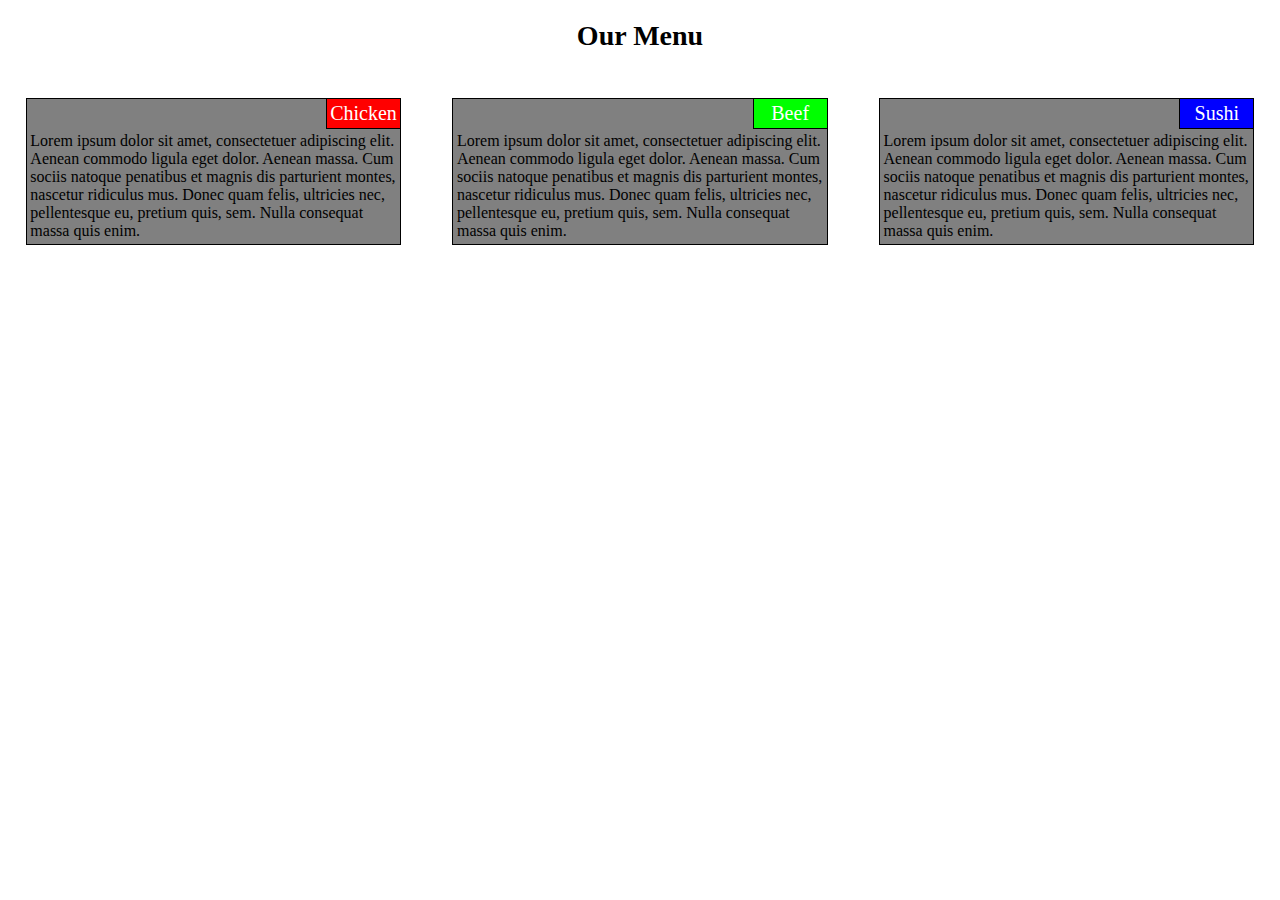
<file: module2/index.html>
<html lang="en">
<head>
<title>Assignment Solution for Module 2</title>
<meta name= "viewport" content="width=device-width,initial-scale =1" >
<link rel = "stylesheet" href= "style.css">
</head>
<body>
	<h1>Our Menu</h1>
	<div class= "outer col-lg-4 col-md-6 col-sm-12">
		<div class= "box">
		<p class= "title name1">Chicken</p>
		<p class= "text">
			Lorem ipsum dolor sit amet, consectetuer adipiscing elit. Aenean commodo ligula eget dolor. Aenean massa. Cum sociis natoque penatibus et magnis dis parturient montes, nascetur ridiculus mus. Donec quam felis, ultricies nec, pellentesque eu, pretium quis, sem. Nulla consequat massa quis enim.
		</p>
		</div>
	</div>
	<div class= "outer col-lg-4 col-md-6 col-sm-12">
		<div class= "box">
			<p class= "title name2">Beef</p>
			<p class= "text">
				Lorem ipsum dolor sit amet, consectetuer adipiscing elit. Aenean commodo ligula eget dolor. Aenean massa. Cum sociis natoque penatibus et magnis dis parturient montes, nascetur ridiculus mus. Donec quam felis, ultricies nec, pellentesque eu, pretium quis, sem. Nulla consequat massa quis enim.
			</p>
		</div>
	</div>
	<div class= "outer col-lg-4 col-md-12 col-sm-12">
		<div class= "box">
			<p class= "title name3">Sushi</p>
			<p class= "text">
				Lorem ipsum dolor sit amet, consectetuer adipiscing elit. Aenean commodo ligula eget dolor. Aenean massa. Cum sociis natoque penatibus et magnis dis parturient montes, nascetur ridiculus mus. Donec quam felis, ultricies nec, pellentesque eu, pretium quis, sem. Nulla consequat massa quis enim.
			</p>
		</div>
	</div>	
</body>
</html>
</file>
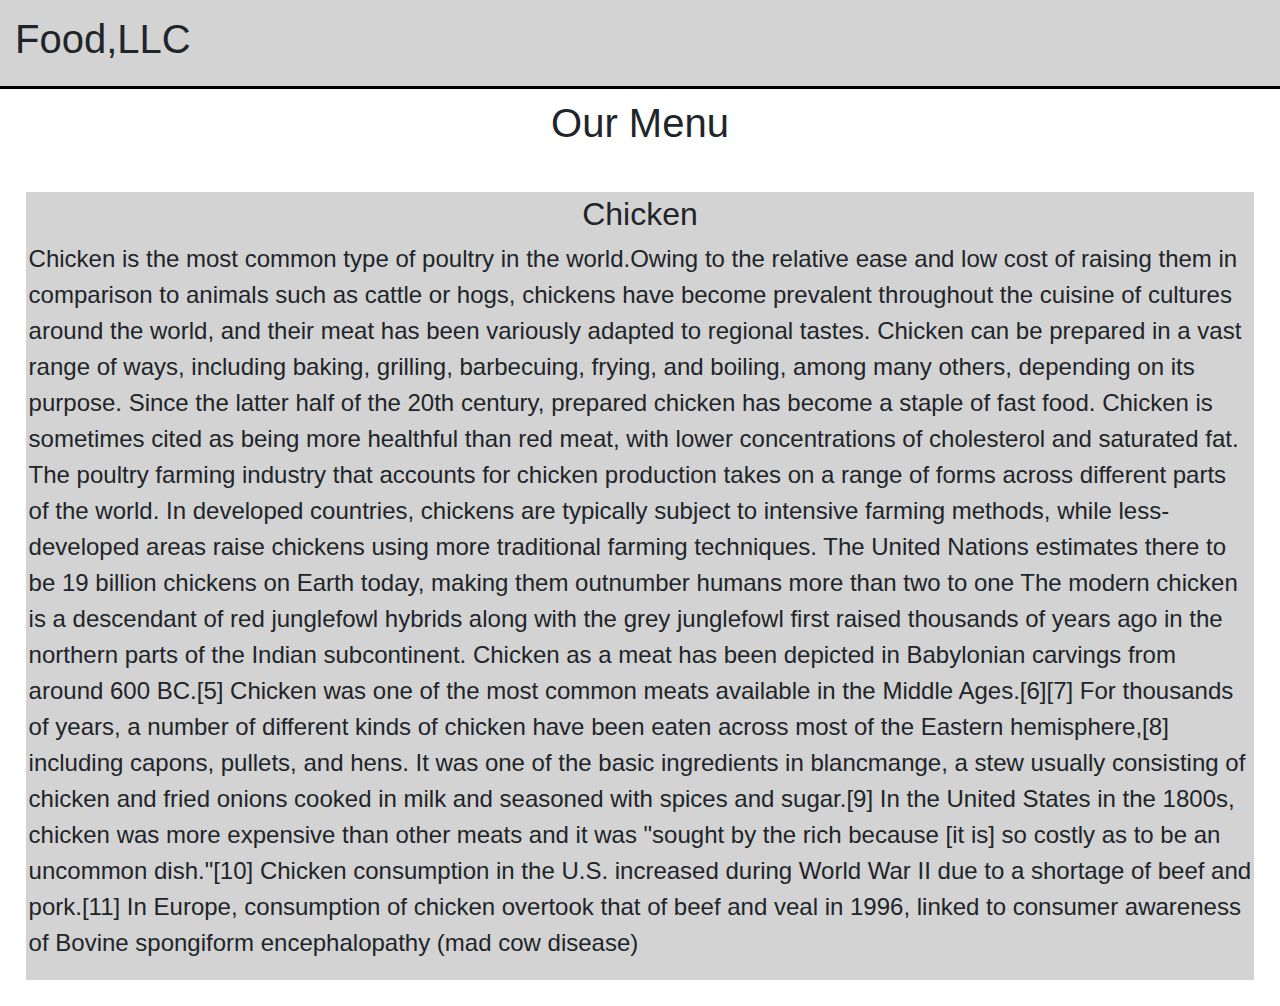
<file: module3/index.html>
<!DOCTYPE html>
<html lang="en">
<head>
	<title>Module 3</title>
	<meta name= "viewport" content="width=device-width,initial-scale =1" >
	<link rel = "stylesheet" href= "style.css">
	<meta http-equiv="X-UA-Compatible" content="IE=edge">
	<link rel="stylesheet" href="bootstrap/css/bootstrap.min.css">
	<script src="https://ajax.googleapis.com/ajax/libs/jquery/3.3.1/jquery.min.js"></script>
  	<script src="https://maxcdn.bootstrapcdn.com/bootstrap/3.3.7/js/bootstrap.min.js"></script>
</head>
<body>
	<div class="container-fluid">
		<h1>Food,LLC</h1>
		<div class="navbar-header">
			<button type="button" class="navbar-toggle collapsed visible-xs" data-toggle="collapse" data-target="#collapsable-nav" aria-expanded="false">
	        <img src="icons8-menu-24.png">
	    	</button>
	    </div>
	    <div id="collapsable-nav" class="collapse navbar-collapse">
	        <ul id="nav-list" class="nav navbar-nav navbar-right visible-xs">
	        	<li class="text-center">
	              	<a href="#chicken-div"><p class="item">Chicken</p></a>
	           		<hr class="visible-xs">
	           	</li>            
	           	<li class="text-center biryani-item">
	              	<a href="#beef-div"><p class="item">Beef</p></a>
	            	<hr class="visible-xs">
	           	</li>
	           	<li class="text-center chingri-item">
	              	<a href="#sushi-div"><p class="item">Sushi</p></a>
	            </li>
	        </ul> 
	    </div>
	</div >
	<div class="main-class">
		<h1 class="text-center">Our Menu</h1>
		<div class="sub-class">
			<h2>Chicken</h2>
			<p>
				Chicken is the most common type of poultry in the world.Owing to the relative ease and low cost of raising them in comparison to animals such as cattle or hogs, chickens have become prevalent throughout the cuisine of cultures around the world, and their meat has been variously adapted to regional tastes.

				Chicken can be prepared in a vast range of ways, including baking, grilling, barbecuing, frying, and boiling, among many others, depending on its purpose. Since the latter half of the 20th century, prepared chicken has become a staple of fast food. Chicken is sometimes cited as being more healthful than red meat, with lower concentrations of cholesterol and saturated fat.

				The poultry farming industry that accounts for chicken production takes on a range of forms across different parts of the world. In developed countries, chickens are typically subject to intensive farming methods, while less-developed areas raise chickens using more traditional farming techniques. The United Nations estimates there to be 19 billion chickens on Earth today, making them outnumber humans more than two to one

				The modern chicken is a descendant of red junglefowl hybrids along with the grey junglefowl first raised thousands of years ago in the northern parts of the Indian subcontinent.

				Chicken as a meat has been depicted in Babylonian carvings from around 600 BC.[5] Chicken was one of the most common meats available in the Middle Ages.[6][7] For thousands of years, a number of different kinds of chicken have been eaten across most of the Eastern hemisphere,[8] including capons, pullets, and hens. It was one of the basic ingredients in blancmange, a stew usually consisting of chicken and fried onions cooked in milk and seasoned with spices and sugar.[9]

				In the United States in the 1800s, chicken was more expensive than other meats and it was "sought by the rich because [it is] so costly as to be an uncommon dish."[10] Chicken consumption in the U.S. increased during World War II due to a shortage of beef and pork.[11] In Europe, consumption of chicken overtook that of beef and veal in 1996, linked to consumer awareness of Bovine spongiform encephalopathy (mad cow disease)
			</p>
		</div>
	</div>
</body>
</html>
</file>
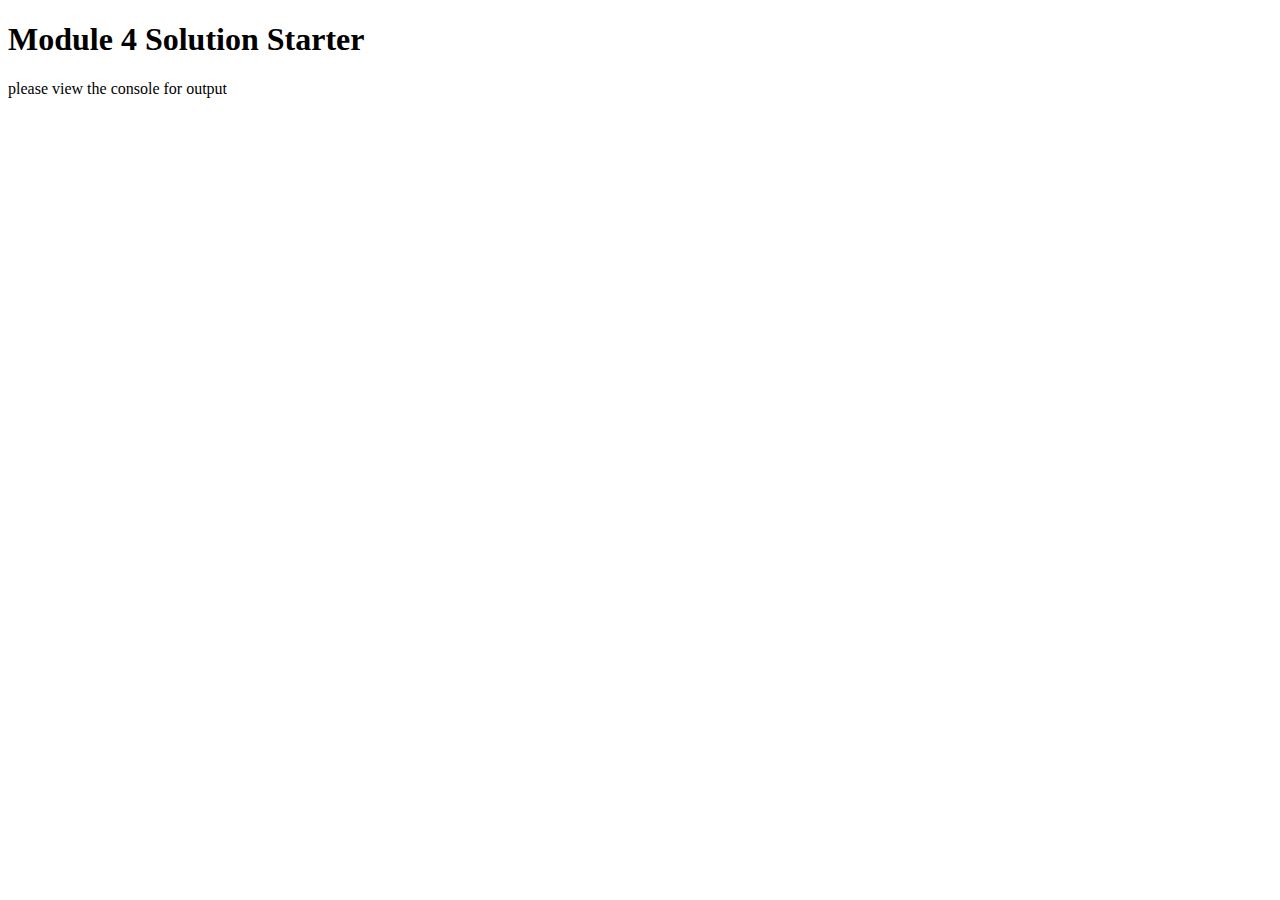
<file: module4/index.html>
<!DOCTYPE html>
<html>
<head>
	<title>Module 4 Solution</title>
	<script src="SpeakHello.js"></script>
  	<script src="SpeakGoodbye.js"></script>
  	<script src="script.js"></script>
</head>
<body>
	<h1>Module 4 Solution Starter</h1>
	<p>please view the console for output</p>
</body>
</html>
</file>
<file: module2/style.css>
*{
	box-sizing: border-box;
	margin:0;
	padding: 0;
}
h1{
	text-align: center;
	margin: 20px;
	font-size: 175%;
}
body{
	font-family: Times;
}
.box{
	padding-left: 1%;
	padding-bottom: 1%;
	position: relative;
	border: 1px solid black;
	background-color: grey; 
}
.text{
	clear: right;
	position: relative;
}
.outer{
	padding: 2%;
}
.title{
	font-size: 125%;
	float: right;
	padding: 3px;
	border-left: 1px solid black;
	border-bottom: 1px solid black;
	color : white;
	margin: 1%;
	margin-right: 0px;
	margin-top: 0px;
	width: 20%;
	text-align: center;
}
.name1{
	background-color: #ff0000;
}
.name2{
	background-color: #00ff00;
}
.name3{
	background-color: #0000ff;
}
@media (min-width: 992px) {
	.col-lg-4{
		float: left;
		width: 33.33%;
	}
}
@media (min-width: 768px) and (max-width: 991px){
	.col-md-6{
		float: left;
		width: 50%;
	}
	.col-md-12{
		float: left;
		width: 100%;
	}
}
@media (max-width: 767px){
	.col-sm-12{
		float: left;
		width: 100%;
	}
}
</file>
<file: module3/style.css>
*{
	margin:0;
	padding:0;
}
div.container-fluid {
	background-color: #D3D3D3;
	border-bottom: 3px solid black; 
	padding: 15px; 
	font-size: 1.2em;
}
div.main-class h1{
	margin-top: 10px; 
}
div.sub-class{
	background-color: #D3D3D3;
	margin: 2%;
	margin-top: 3.5%;
	padding: 3px;
}
div.sub-class h2{
	text-align: center;
}
div.sub-class p{
	font-size:1.5em;
}
button{
	float: right;
	width:50px;
	height: 50px;
	position:absolute;
	float:left;
	top:0;
	right:0;
}
div.container-fluid button{
	margin-top: 3%;
	margin-right: 3%;
}
div.container-fluid button img{
	padding-bottom: 4px;
}
div#collapsable-nav{
	display: show;
}
@media (min-width: 767px){
	.visible-xs{
		display: none;
	}
}
</file>
